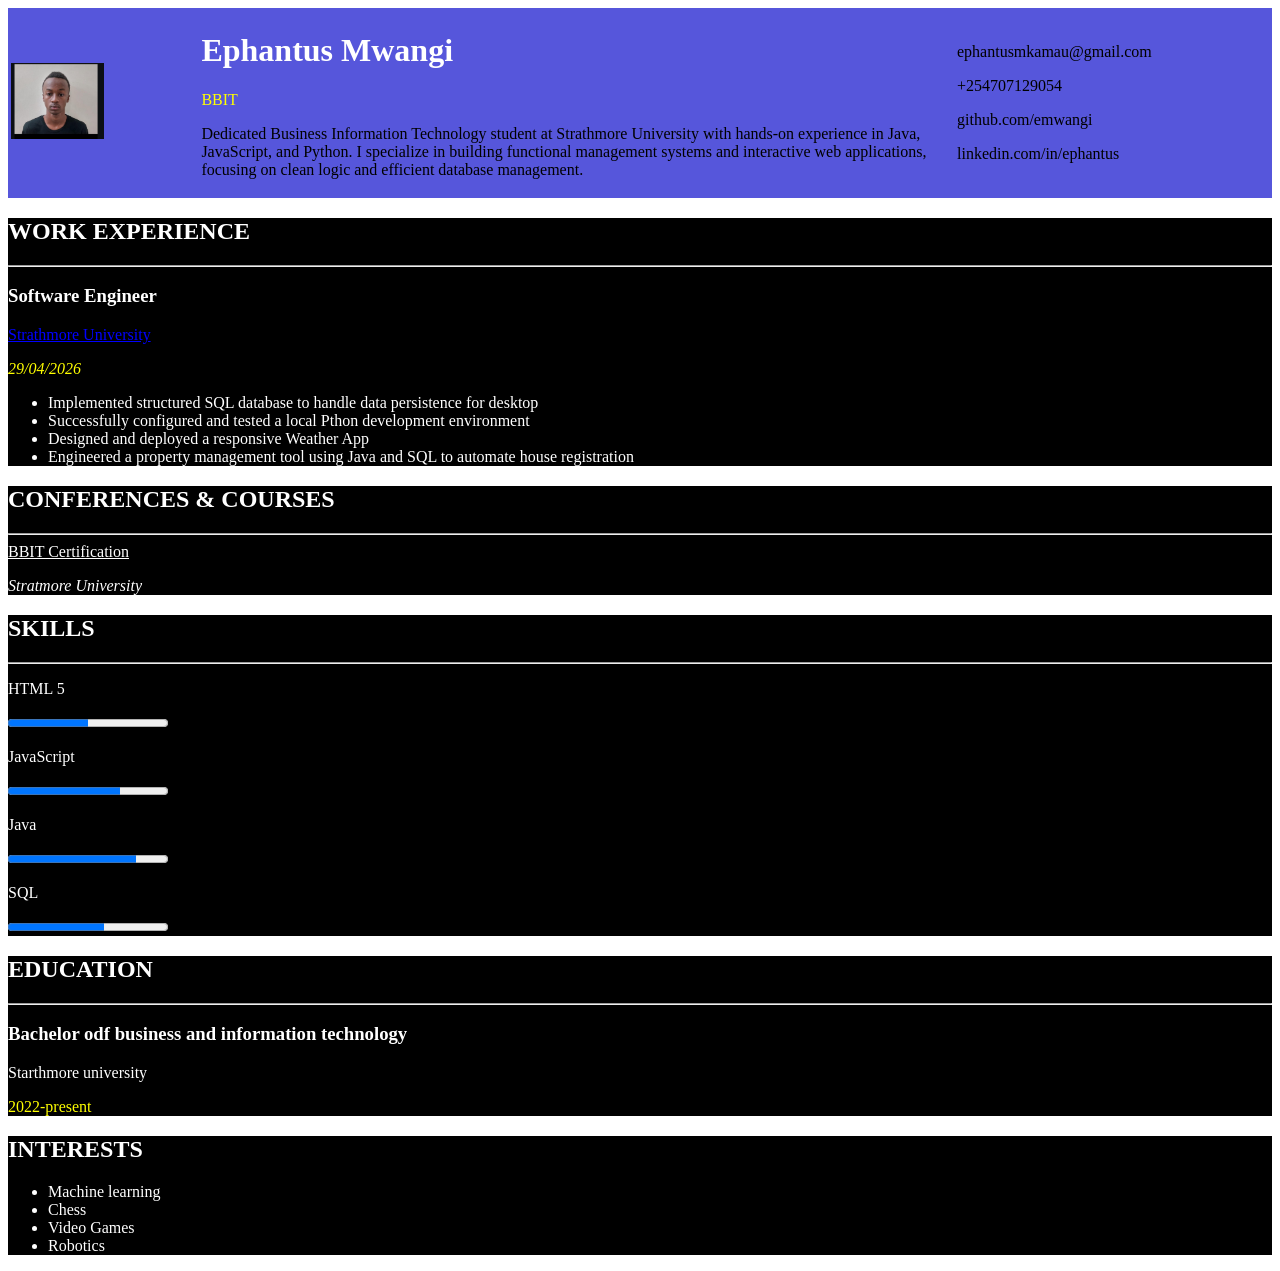
<file: cv.html>
<!Doctype html>
<html>


  <head>
    <meta charset="UTF-8">
    <title>My CV</title>
  </head>


  <body>

    <header style="background-color:rgb(86, 86, 219)">

    <table>
      <td width="15%">
        <img alt="Photo" src="assets/images/myimage.jpeg" width="50%"/>
      </td>

      <td width="60%">
    
      <h1 style="color:white">Ephantus Mwangi</h1>
      <p style="color:yellow">BBIT</p>
      <p>Dedicated Business Information Technology student at Strathmore University with hands-on experience in Java, JavaScript, and     Python. I specialize in building functional management systems and interactive web applications, focusing on clean logic and efficient database management.</p>
   
    </td>

    <td >
      <p>ephantusmkamau@gmail.com</p>
      <p>+254707129054</p>
      <p>github.com/emwangi</p>
      <p>linkedin.com/in/ephantus</p>
    </td>

    </table>

  </header>


    <section style="background-color:black">  
      
      <h2 style="color:white">WORK EXPERIENCE</h2>
      <hr>

      <h3 style="color:white">Software Engineer</h3>
      <a href="https://strathmore.edu/" style="color:blue">Strathmore University</a>
      <p  style="color:yellow"><em>29/04/2026</em></p>
      <ul style="color:white">
        <li>Implemented structured SQL database to handle data persistence for desktop</li>
        <li>Successfully configured and tested a local Pthon development environment</li>
        <li>
          Designed and deployed a responsive Weather App
        </li>
        <li>
          Engineered a property management tool using Java and SQL to automate house registration
        </li>
      </ul> 

    </section>


    <section style="background-color:black">

       <h2 style="color:white" >CONFERENCES & COURSES</h2>
            <hr>
            <a href="https://strathmore.edu/bachelor-of-business-information-technology/" style="color:white">BBIT Certification</a>
            <p style="color:white"><em>Stratmore University</em></p>

    </section>


  <section style="background-color:black">

  <h2 style="color:white">SKILLS</h2>
  <hr>

  <p style="color:white">HTML 5</p>
  <progress value="50" max="100"></progress>
  <p style="color:white">JavaScript</p>
  <progress value="70" max="100"></progress>
  <p style="color:white">Java</p>
  <progress value="80" max="100"></progress>
  <p style="color:white">SQL</p>
  <progress value="60" max="100"></progress>

</section>


<section style="background-color:black">

  <h2 style="color:white">EDUCATION</h2>
  <hr>
  <h3 style="color:white">Bachelor odf business and information technology</h3>
  <p style="color:white">Starthmore university</p>
  <p style="color:yellow"> 2022-present</p>

</section>


<section style="background-color:black">

  <h2 style="color:white">INTERESTS</h2>
  <ul>
    <li style="color:white">Machine learning</li>
    <li style="color:white">Chess</li>
    <li style="color:white">Video Games</li>
    <li style="color:white">Robotics</li>
  </ul>

</section>


  </body>
</html>
</file>
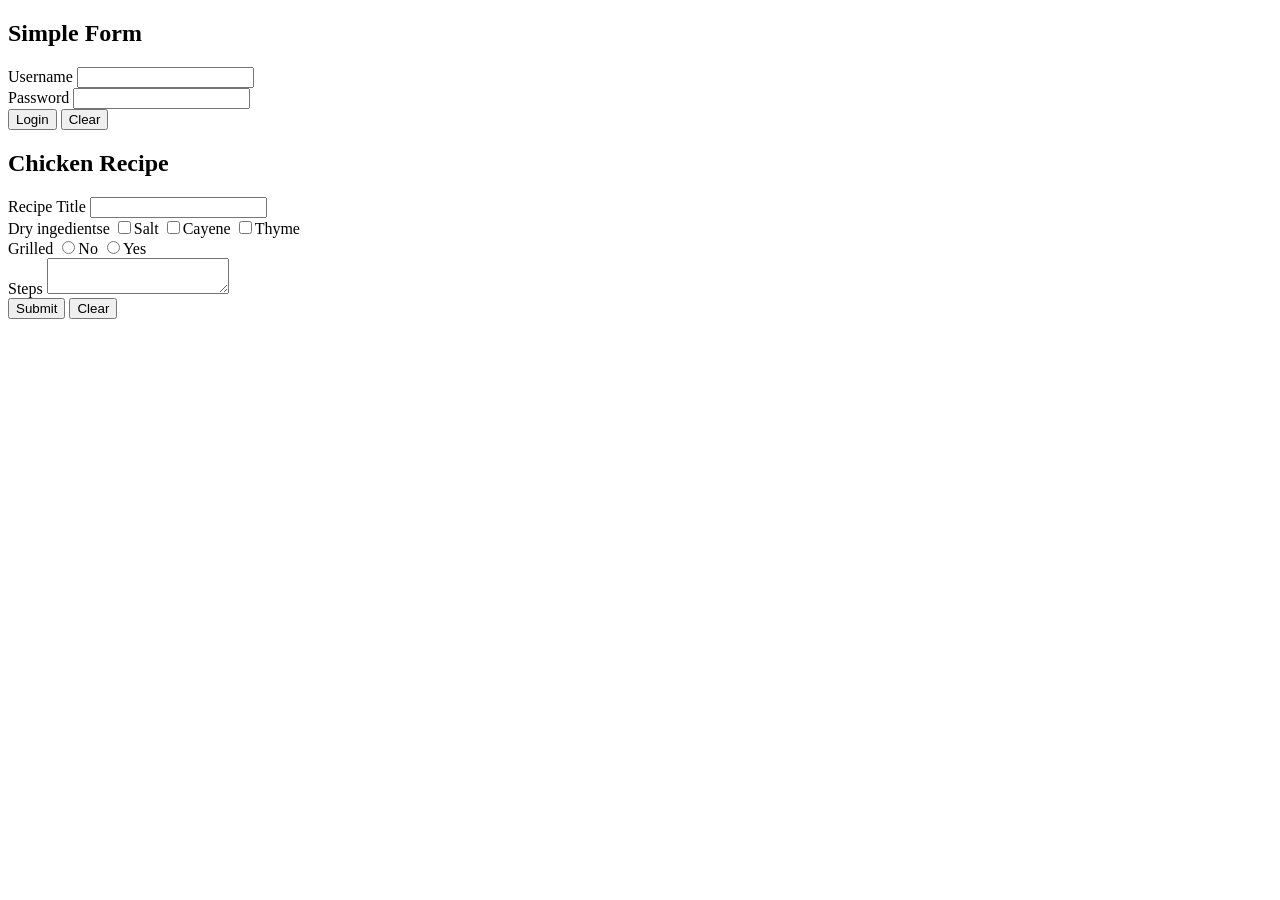
<file: forms.html>
<!Doctype html>
<html lang="en">

  <head>

    <meta charset="UTF-8">
    <title>Forms 101</title>

  </head>


  <body>

    <section id="simple-form">

      <h2>Simple Form</h2>
      <!--The form element-->
      <form method="post" action="process.php" enctype="multipart/form-data" id="simple-form" name="simple-form" class="forms">

        <div class="form-group">

          <label for="username">Username </label>
          <input type="text" name="username" id="username">

        </div>

        <div class="form-group">

          <label for="password">Password </label>
          <input type="password" name="password" id="password">
          

        </div>

        <div class="form-group">

          <input type="submit" name="login" value="Login">
          <input type="reset" name="reset" value="Clear">

        </div>

      </form>

    </section>

    <section id="chicken-recipe-form">
      
      <h2>Chicken Recipe</h2>
      <form method="post" action="process2.php">

        <div class="form-group">
          <label for="recipe-title">Recipe Title</label>
          <input type="text" name="recipe-title" required>

        </div>

         <div class="form-group">

          <label for="dry-ingedients">Dry ingedientse</label>
          <input id="salt" type="checkbox" name="dry-ingedients" value="salt" required>Salt
          <input id="cayene" type="checkbox" name="dry-ingedients" value="cayene" required>Cayene
          <input id="thyme" type="checkbox" name="dry-ingedients" value="thyme" required>Thyme

        </div>

        <div class="form-group">

          <label for="grilled">Grilled</label>
          <input name="grilled" id="grilled-no" value="0" type="radio">No
          <input name="grilled" id="grilled-yes" value="1" type="radio">Yes

        </div>

        <div class="form-group">

          <label for="steps">Steps</label>
          <textarea name="steps" id="steps "></textarea>

        </div>

            <div class="form-group">

          <input type="submit" name="submit" value="Submit">
          <input type="reset" name="reset" value="Clear">

        </div>

      </form>

    </section>

  </body>


</html>
</file>
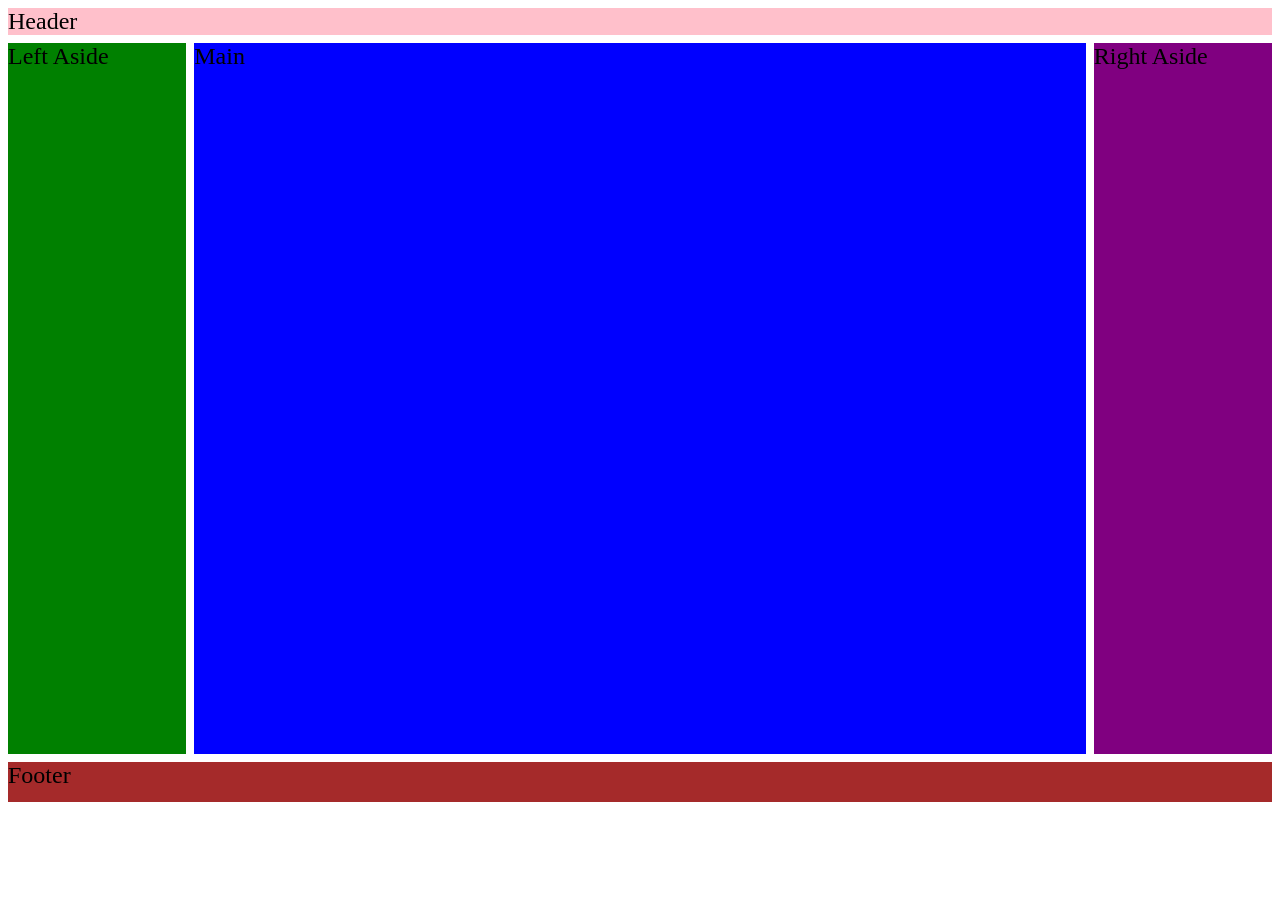
<file: grid.html>
<!DOCTYPE html>
<html>
  <head>
    <title>Grid Demo</title>
    <meta name="viewport" content="width=device-width, initial-scale=1.0">
    <style>
      body{
        margin:0;
        height:100vh;
        font-size:24px;
      }
      .container{

        display:grid;
        grid-template-columns:0.2fr 1fr 0.2fr;
        grid-template-rows:max-content 1fr 40px;

        grid-template-areas:
        "header header header"
        "l-aside main r-aside"
        "footer footer footer";

        gap:8px;
        padding:8px;
      }
      
      header{
        grid-area:header;
        background:pink;
      }
      #left-aside{
        grid-area:l-aside;
        background : green;

      }
      main{
        grid-area:main;
        background: blue;
        height:79vh;

      }
      #right-aside{
        grid-area:r-aside;
        background:purple;
      }
      footer{
        grid-area :footer;
        background:brown;
      }


    </style>
  </head>
  <body>
    <div class="container">
      <header>Header</header>
      <aside id="left-aside">Left Aside</aside>
      <main>Main</main>
      <aside id="right-aside">Right Aside</aside>
      <footer>Footer</footer>
    </div>
  </body>
</html>
</file>
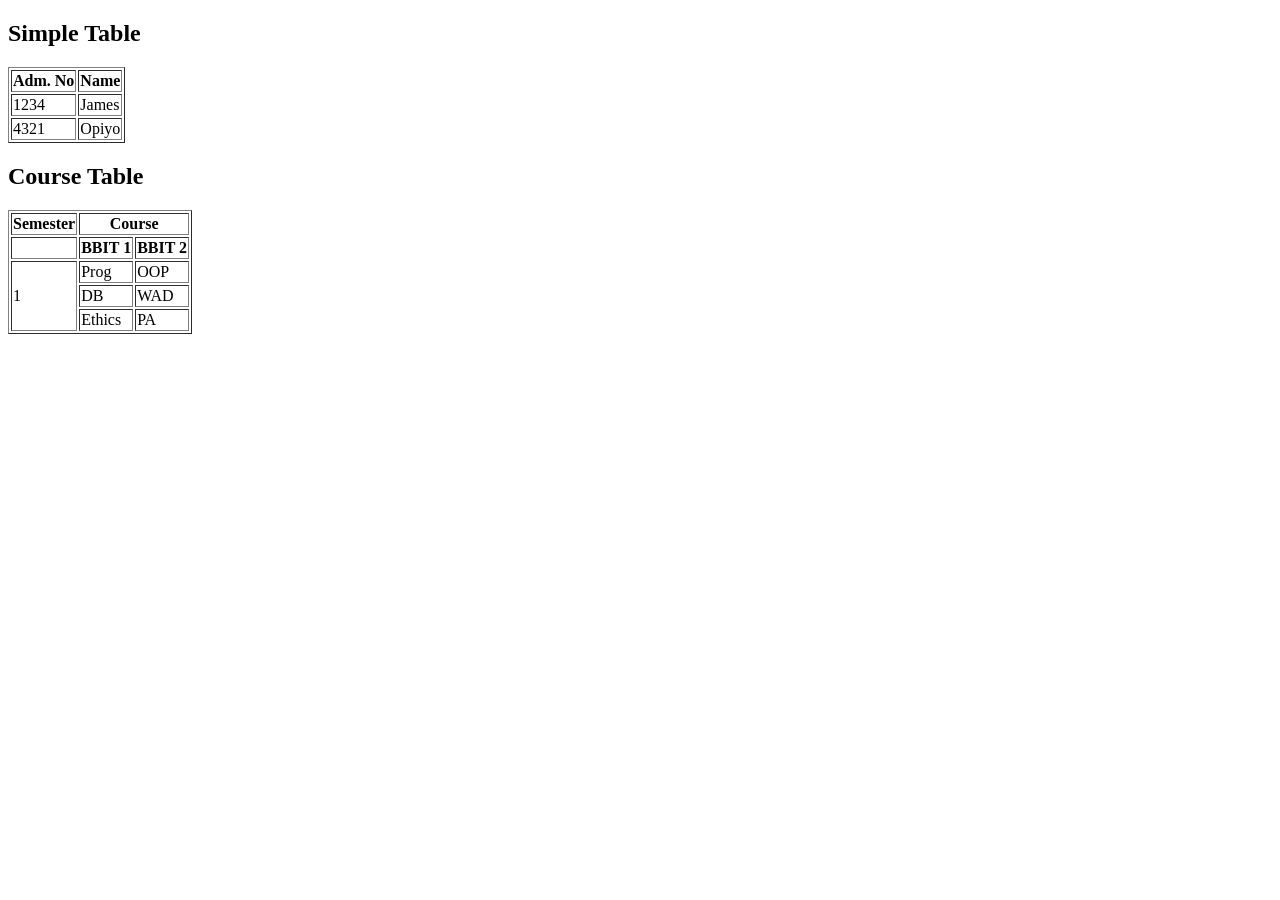
<file: tables.html>
<!doctype html>
<html>
  <head>
    <meta charset="UTF-8">
    <title>HTML Table 101</title>
  </head>
  <body>
   
    <section>
      <h2>Simple Table</h2>
      <table border="1">
        <!--the table heading region-->
        <thead>
          <th>Adm. No</th>
          <th>Name</th>
        </thead>
        <tbody>
          <tr>
            <td>1234</td>
            <td>James</td>
          </tr>
          <tr>
            <td>4321</td>
            <td>Opiyo</td>
          </tr>
        </tbody>
      </table>
    </section>
    <section id="course-table">
            <h2>Course Table</h2>
            <table border="1">
                <thead>
                  <tr>
                    <th>Semester</th>
                    <th colspan="2">Course</th>
                    
                  </tr>
                  <tr>
                    <th></th>
                    <th>BBIT 1</th>
                    <th>BBIT 2</th>
                  </tr>
 
                </thead>
                <tbody>
                  <tr>
                        <td rowspan="3">1</td>
                        <td>Prog</td>
                        <td>OOP</td>
                    </tr>
                    <tr>
                        <td>DB</td>
                        <td>WAD</td>
                    </tr>
                    <tr>
                        <td>Ethics</td>
                        <td>PA</td>
                    </tr>
                    
                </tbody>
            </table>
        </section>
  </body>
</html>
</file>
